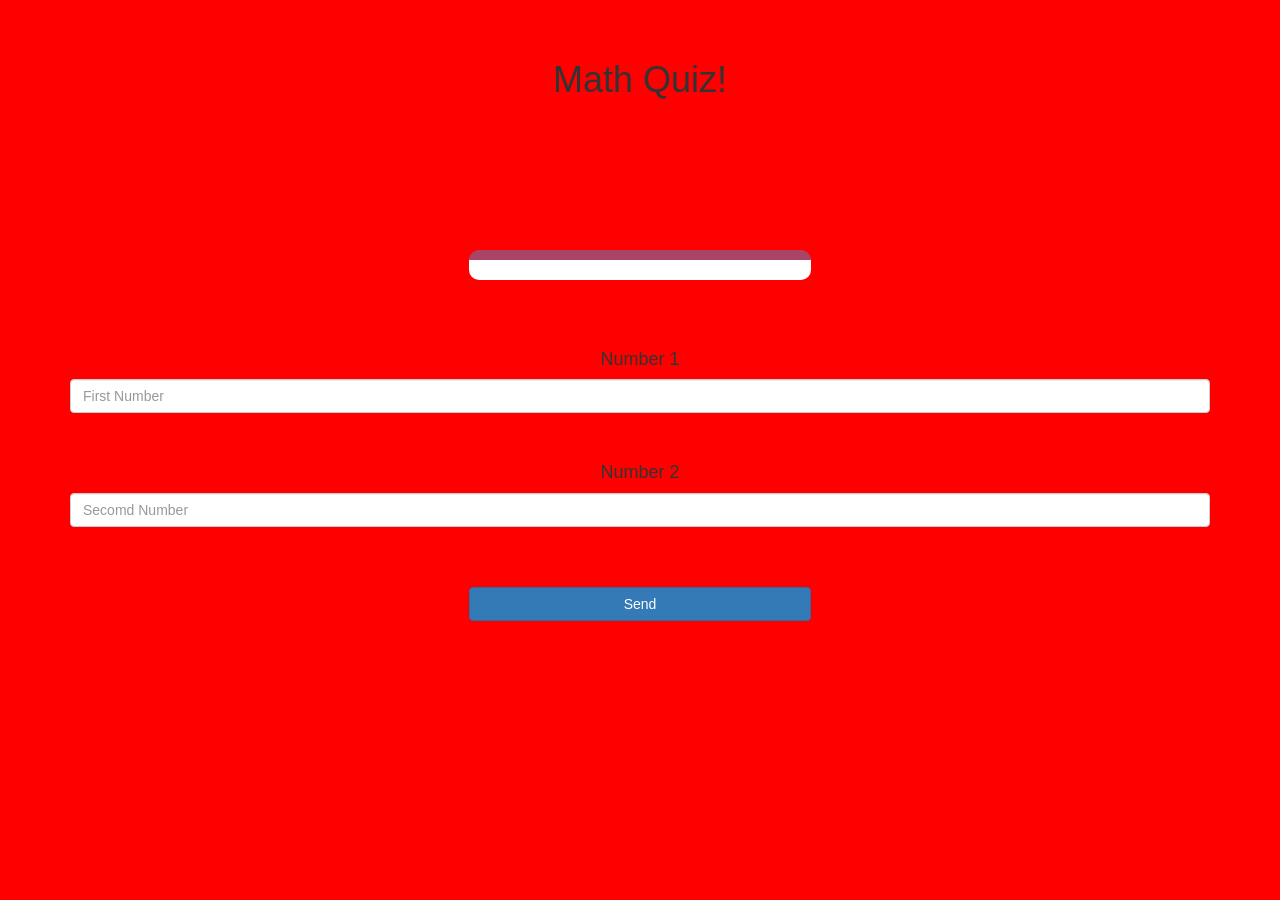
<file: index.html>
<html>
    <head>
        <title>Project-90</title>
<meta name="viewport" content="width=device-width, initial-scale=1">
<link rel="stylesheet" href="https://maxcdn.bootstrapcdn.com/bootstrap/3.4.0/css/bootstrap.min.css">
<script src="https://ajax.googleapis.com/ajax/libs/jquery/3.4.1/jquery.min.js"></script>
<script src="https://maxcdn.bootstrapcdn.com/bootstrap/3.4.0/js/bootstrap.min.js"></script>
        <link rel="stylesheet" type="text/css" href="style.css">
        <script src="main.js"></script>
    </head>
    <body id = "body"></body>
    <h4 id="player1_name"><span id="player1_score"></span></h4>
    <br>
    <h4 id="player2_name"><span id="player2_score"></span></h4>
<center>
    <div class="container">
    <h1>Math Quiz!</h1>
    <br>
    <br>
    <h2 id="player_question"></h2>
		<h2 id="player_answer"></h2> 
      <br>
      <br>
      <br>
      <br>
      <div id="output" class = "col-lg-6"></div>
      <br>
      <br>
      <br>
      <h4>Number 1</h4>
        <input type = "text" id = "number1" class = "form-control" placeholder="First Number">
        <br>
        <br>
        <h4>Number 2</h4>
        <input type = "text" id = "number2" class = "form-control" placeholder="Secomd Number">
        <br>
        <br>
        <br>
            <button style = "width:30% "class = "btn btn-primary" onclick="send()">Send</button>
      </div>
</center>
    </body>
</html>
</file>
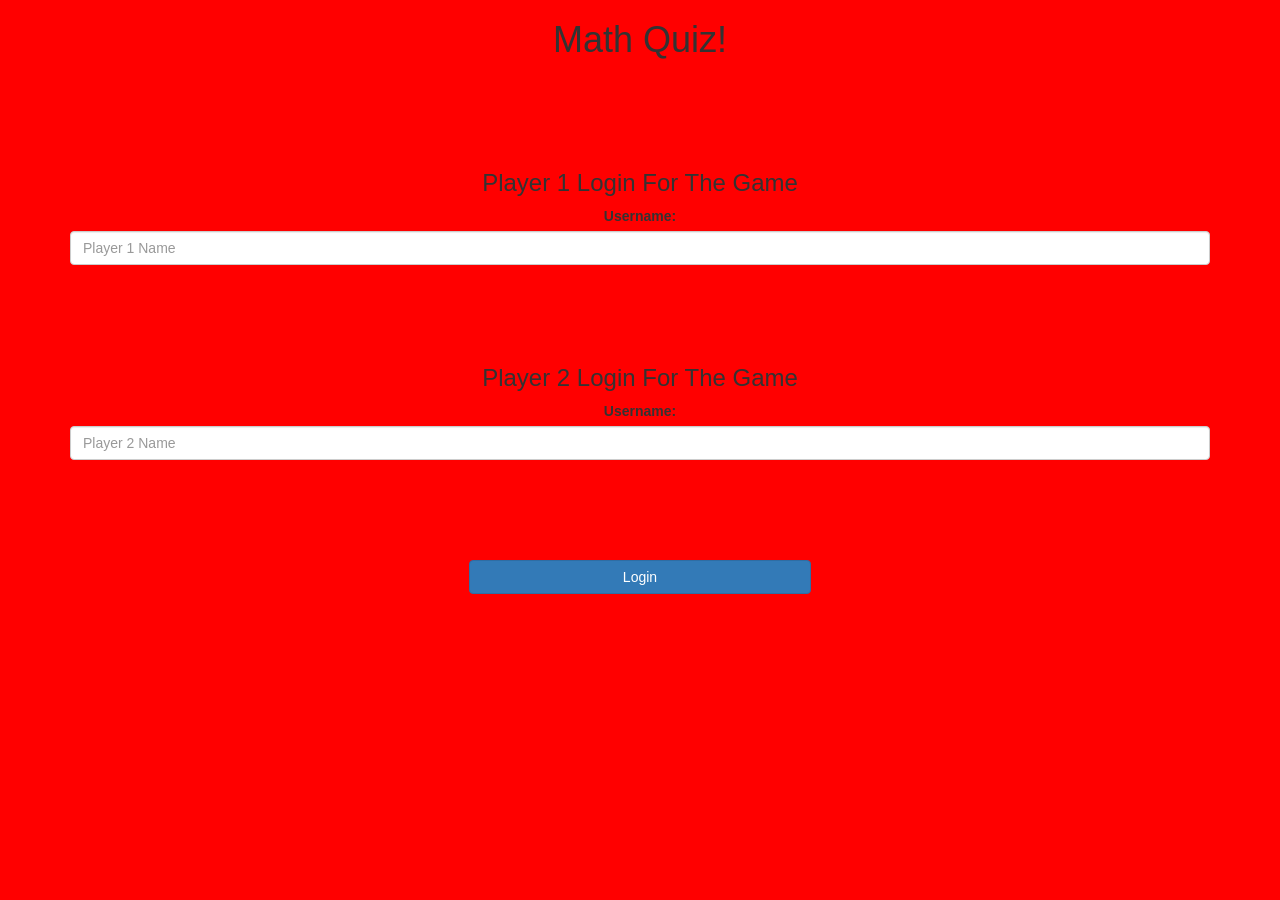
<file: game_login.html>
<html>
    <head>
        <title>Project-89</title>
<meta name="viewport" content="width=device-width, initial-scale=1">
<link rel="stylesheet" href="https://maxcdn.bootstrapcdn.com/bootstrap/3.4.0/css/bootstrap.min.css">
<script src="https://ajax.googleapis.com/ajax/libs/jquery/3.4.1/jquery.min.js"></script>
<script src="https://maxcdn.bootstrapcdn.com/bootstrap/3.4.0/js/bootstrap.min.js"></script>
        <link rel="stylesheet" type="text/css" href="style.css">
        <script src="game_login.js"></script>
    </head>
    <body id = "body"></body>
    <div class="container">
<center>
    <h1>Math Quiz!</h1>
      <br>
      <br>
      <br>
      <br>
      <div class="login_div1"><h3>Player 1 Login For The Game</h3>
        <label>Username: </label>
        <input type = "text" id = "player1_name" class = "form-control" placeholder="Player 1 Name">
        <br></div>
        <br>
        <br>
        <br>
        <div class="login_div1"><h3>Player 2 Login For The Game</h3>
            <label>Username: </label>
            <input type = "text" id = "player2_name" class = "form-control" placeholder="Player 2 Name">
            <br></div>
            <br>
            <br>
            <br>
            <br>
            <button style = "width:30% "class = "btn btn-primary" onclick = "adduser()">Login</button>
        </center>
    </div>
    </body>
</html>
</file>
<file: style.css>
body
{
  background-color: red;
}
#output
{
   background: white;
   border-radius: 10px;
   border-top:10px solid #AA4465;
   padding:10px;
   float:none;
   text-align:left; 
   width: 30%;
}
</file>
